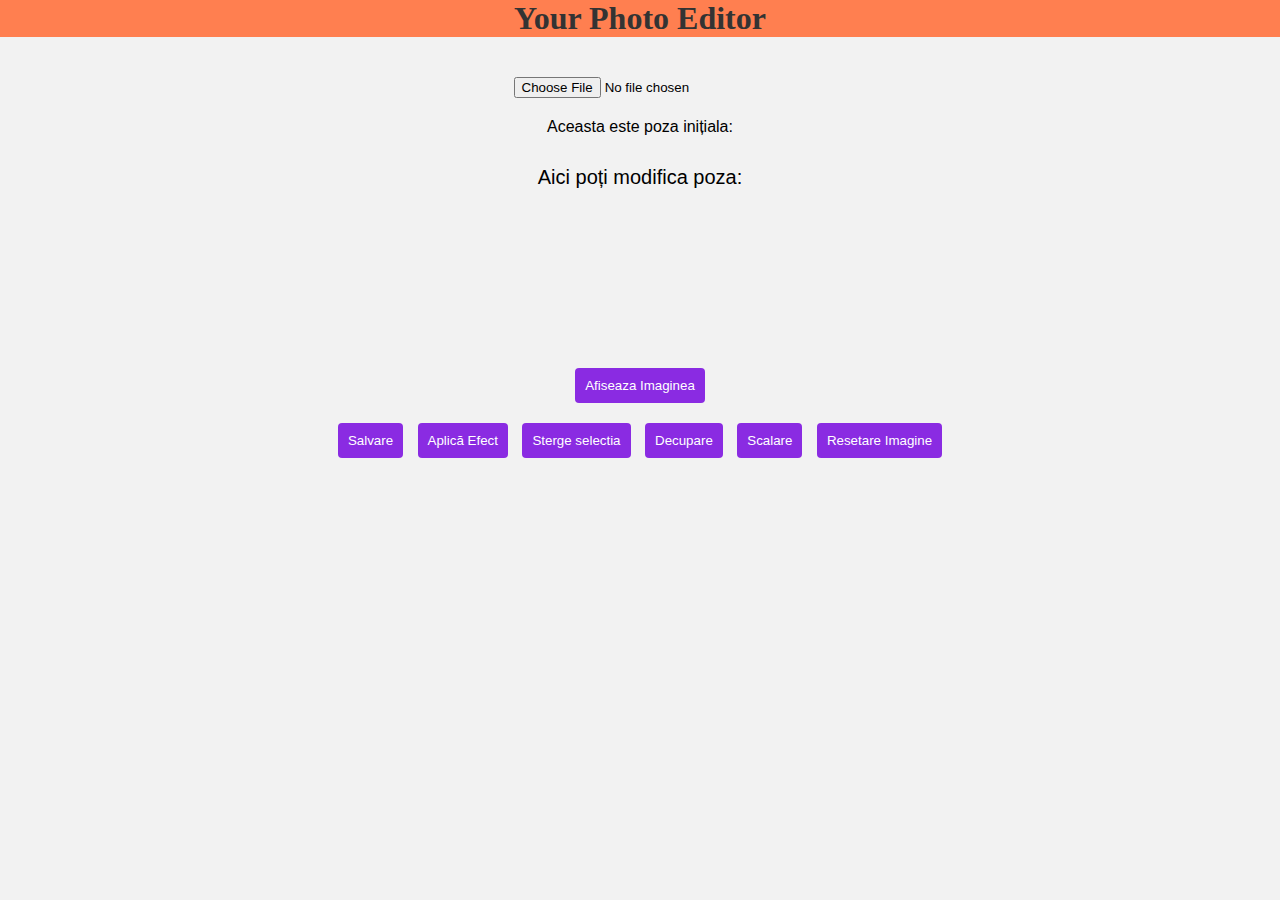
<file: index.html>
<!DOCTYPE html>
<html lang="en">

<head>
    <meta charset="UTF-8">
    <meta name="viewport" content="width=device-width, initial-scale=1.0">
    <title>Image Editor</title>
    <link rel="stylesheet" href="style.css">
</head>

<body>
    <h1 id="instructions" style="text-align:center">Your Photo Editor</h1>
    <input style="margin-top: 40px;" type="file" id="fileInput" accept="image/*" />
    <p style="text-align: center;margin-top: 20px;">Aceasta este poza inițiala:</p>
    <div id="imageContainer" style="margin-top: 20px; max-width: 100%;">
    </div>
    <p id="tx">Aici poți modifica poza:</p>
    <canvas id="editorCanvas" style="margin-top: 20px; max-width: 100%; text-align: center;" onmousedown="startSel(event)"
        onmousemove="updateSel(event)" onmouseup="endSel(event)"></canvas>
    <p></p>
    <div style="text-align: center;">
    <button id="afis" onclick="afisareImagine()">Afiseaza Imaginea</button>
    </div>
    <div id="buttons" style="text-align: center;">
        <button onclick="salvare()">Salvare</button>
        <button onclick="seteazaEfect()">Aplică Efect</button>
        <button onclick="stergerePixeli()">Sterge selectia</button>
        <button onclick="decupare()">Decupare</button>
        <button onclick="promptMarimi()">Scalare</button>
        <button onclick="resetare()">Resetare Imagine</button>
    </div>
    <script src="script.js"></script>
</body>

</html>
</file>
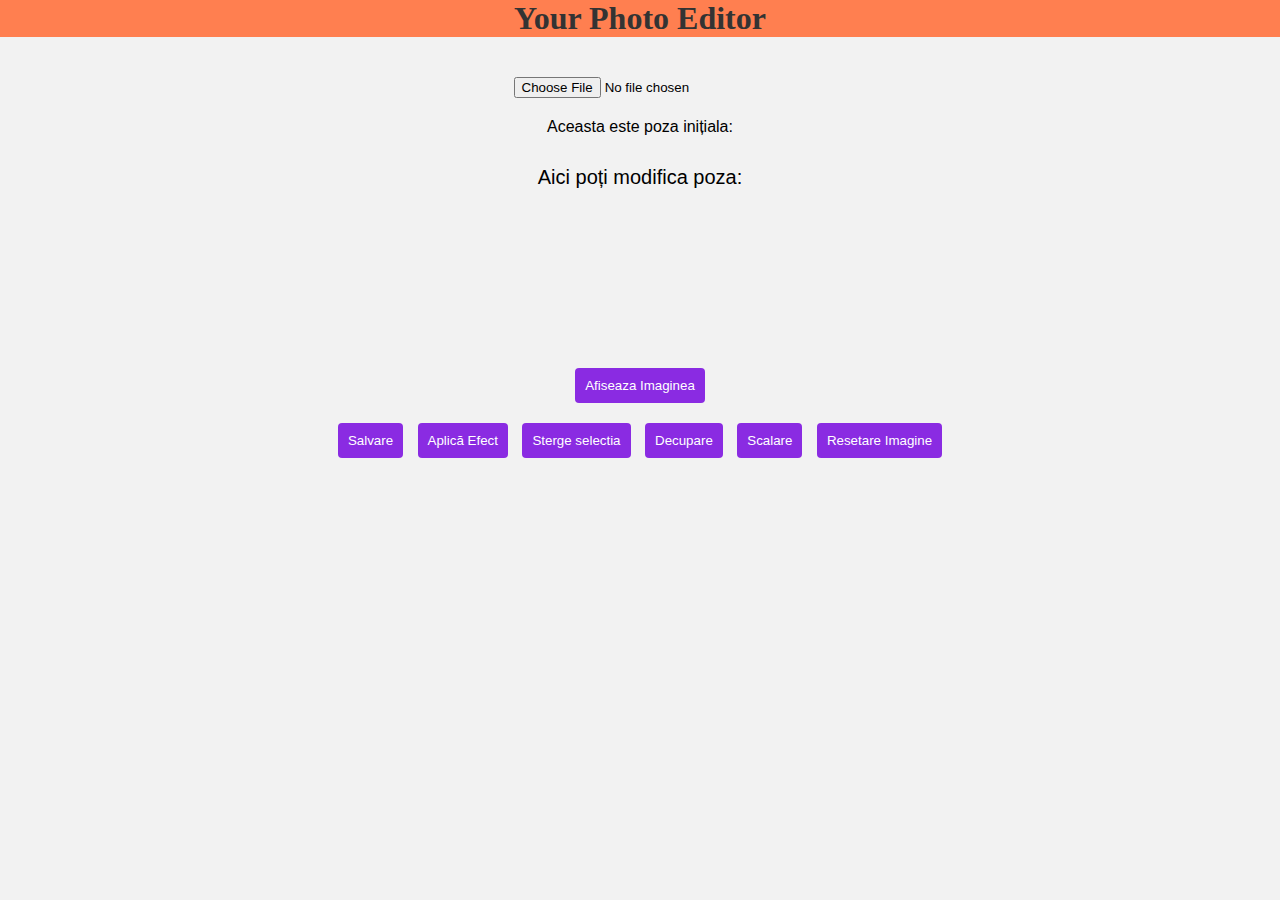
<file: html.html>
<!DOCTYPE html>
<html lang="en">

<head>
    <meta charset="UTF-8">
    <meta name="viewport" content="width=device-width, initial-scale=1.0">
    <title>Image Editor</title>
    <link rel="stylesheet" href="style.css">
</head>

<body>
    <h1 id="instructions" style="text-align:center">Your Photo Editor</h1>
    <input style="margin-top: 40px;" type="file" id="fileInput" accept="image/*" />
    <p style="text-align: center;margin-top: 20px;">Aceasta este poza inițiala:</p>
    <div id="imageContainer" style="margin-top: 20px; max-width: 100%;">
    </div>
    <p id="tx">Aici poți modifica poza:</p>
    <canvas id="editorCanvas" style="margin-top: 20px; max-width: 100%; text-align: center;" onmousedown="startSel(event)"
        onmousemove="updateSel(event)" onmouseup="endSel(event)"></canvas>
    <p></p>
    <div style="text-align: center;">
    <button id="afis" onclick="afisareImagine()">Afiseaza Imaginea</button>
    </div>
    <div id="buttons" style="text-align: center;">
        <button onclick="salvare()">Salvare</button>
        <button onclick="seteazaEfect()">Aplică Efect</button>
        <button onclick="stergerePixeli()">Sterge selectia</button>
        <button onclick="decupare()">Decupare</button>
        <button onclick="promptMarimi()">Scalare</button>
        <button onclick="resetare()">Resetare Imagine</button>
    </div>
    <script src="script.js"></script>
</body>

</html>
</file>
<file: style.css>
body,
h1,
p,
canvas {
    margin: 0;
    padding: 0;
}

body {
    font-family: Arial, sans-serif;
    background-color: #f2f2f2;
}

h1 {
    color: #333;
}

#imageContainer {
    text-align: center;
    margin-top: 20px;
    max-width: 100%;
}

#tx{
    text-align: center;
    margin-top: 30px;
    font-size: 20px;
    font-family: 'Lucida Sans', 'Lucida Sans Regular', 'Lucida Grande', 'Lucida Sans Unicode', Geneva, Verdana, sans-serif;
}

/* #editorCanvas {
    margin-top: 20px;
    max-width: 100%;
    border: 1px solid #ccc;
} */

#buttons {
    text-align: center;
    margin-top: 10px;
}

button {
    padding: 10px;
    margin: 5px;
    background-color:blueviolet;
    color: white;
    border: none;
    border-radius: 4px;
    cursor: pointer;
}

#fileInput {
    display: block;
    margin: 0 auto;
}

#choose{
    text-align: center;
    margin-top: 70px;
}

#afis{
    text-align: center;
}

#instructions{
    font-family:Cambria, Cochin, Georgia, Times, 'Times New Roman', serif;
    background-color: coral;
}
</file>
